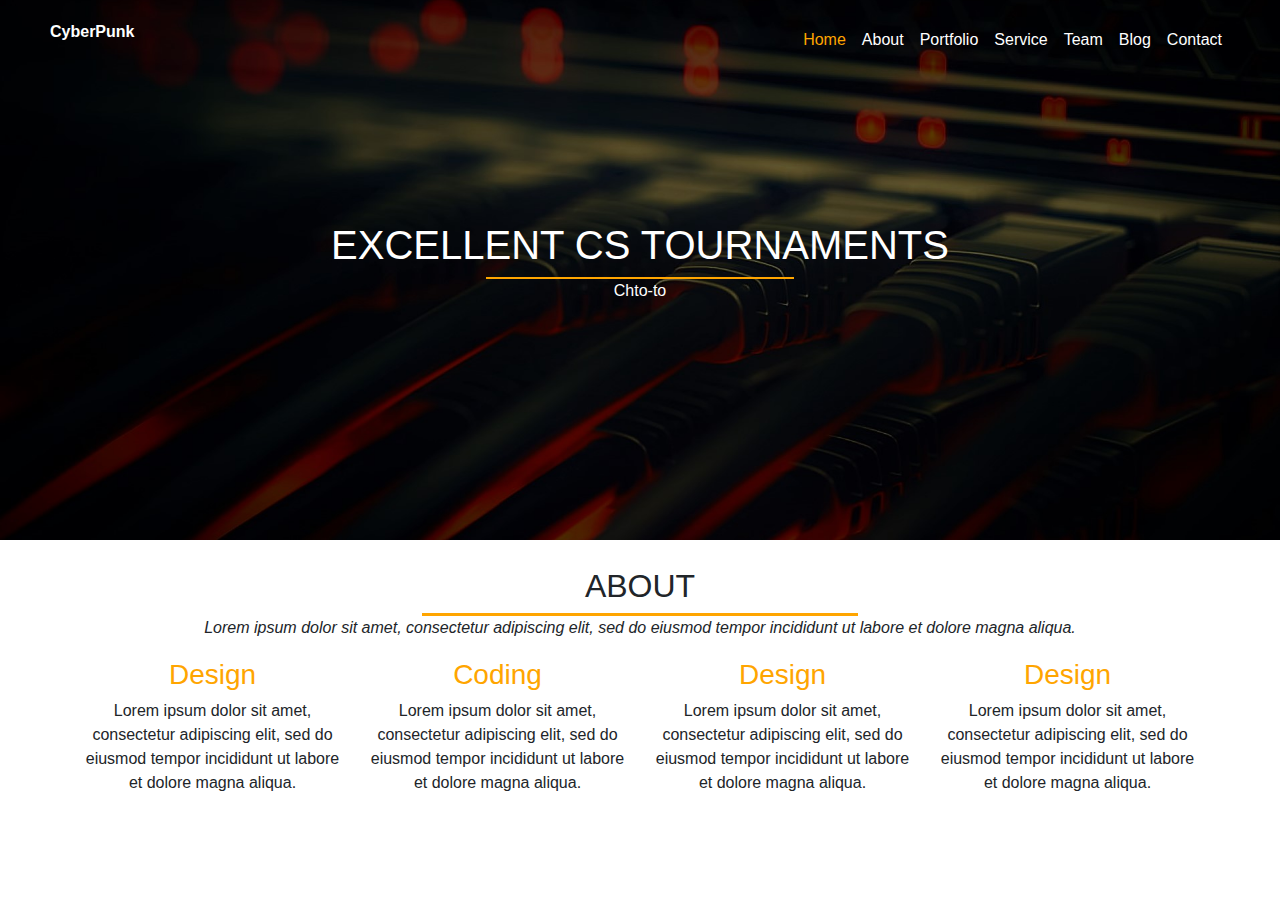
<file: cyber/index.html>
<!DOCTYPE html>
<html lang="en">
<head>
    <meta charset="UTF-8">
    <meta name="viewport" content="width=device-width, initial-scale=1.0">
    <title>POUcSport</title>

    <link rel="stylesheet" href="https://stackpath.bootstrapcdn.com/bootstrap/4.5.2/css/bootstrap.min.css">
    <link rel="stylesheet" href="css/style.css">
</head>
<body>
    <nav >
        <div>
            <b>CyberPunk</b>
        </div>
        <div>

        </div>
        <div>
            <ul type="None" class="nav-l">
                <li><a href="#" class="active">Home</a></li>
                <li><a href="#">About</a></li>
                <li><a href="#">Portfolio</a></li>
                <li><a href="#">Service</a></li>
                <li><a href="#">Team</a></li>
                <li><a href="#">Blog</a></li>
                <li><a href="#">Contact</a></li>
            </ul>
        </div>
    </nav>
    <header class="flex-c" style="background-image: url(img/provodaE.jpg);">
        <div>
            <h1>EXCELLENT CS TOURNAMENTS</h1>
            <hr class="devide">
            <p>Chto-to</p>

            <a href="#"></a>
        </div>
    </header>
    <main >
        <section class="about container ">
            <div class="flex-c">
                <div class="textbox">
                    <h2>ABOUT</h2>
                    <hr class="devide">
                    <i>Lorem ipsum dolor sit amet, consectetur adipiscing elit, sed do eiusmod tempor incididunt ut labore et dolore magna aliqua.</i>
                </div>
            </div>
            <div class="row aboutbox">
                <div class="col-sm-6 col-12 col-md-3">
                    <h3>Design</h3>
                    <p>Lorem ipsum dolor sit amet, consectetur adipiscing elit, sed do eiusmod tempor incididunt ut labore et dolore magna aliqua. </p>
                </div>
                <div class="col-sm-6 col-12 col-md-3">
                    <h3>Coding</h3>
                    <p>Lorem ipsum dolor sit amet, consectetur adipiscing elit, sed do eiusmod tempor incididunt ut labore et dolore magna aliqua.</p>
                </div>
                <div class="col-sm-6 col-12 col-md-3">
                    <h3>Design</h3>
                    <p>Lorem ipsum dolor sit amet, consectetur adipiscing elit, sed do eiusmod tempor incididunt ut labore et dolore magna aliqua.</p>
                </div>
                <div class="col-sm-6 col-12 col-md-3">
                    <h3>Design</h3>
                    <p>Lorem ipsum dolor sit amet, consectetur adipiscing elit, sed do eiusmod tempor incididunt ut labore et dolore magna aliqua.</p>
                </div>
            </div>
        </section>
    </main>
    <footer>

    </footer>
</body>
</html>
</file>
<file: cyber/css/style.css>
nav{
    display: flex;
    justify-content: space-between;
    padding: 20px;
    position: absolute;
    width: 100%;
    padding-left: 50px;
    padding-right: 50px;
    color: #fff;
}


nav ul{
    display: flex;
    justify-content: space-between;    
}
nav ul li{
    padding: .5rem;
    
}

nav ul li a{
    color: #fff;
}

nav ul li .active{
    color: orange;
}

header{
    min-height: 60vh;
    text-align: center;
    background-size: cover;
    background-repeat: no-repeat;
    background-position: center;
    color: #fff;
}

.devide{
    margin: 0 25%;
    border: none; /* Убираем границу */
    background-color: orange; /* Цвет линии */
    color: orange; /* Цвет линии для IE6-7 */
    height: 2.5px; /* Толщина линии */

}

.aboutbox{
    margin-top: 2vh;
    text-align: center;
}

h3{
    color: orange;
}

.flex-c{
    display: flex;
    justify-content: center;
    align-items: center;
}
.about{
    height: 35vh;
    padding-top: 3vh;
    text-align: center;
}
</file>
